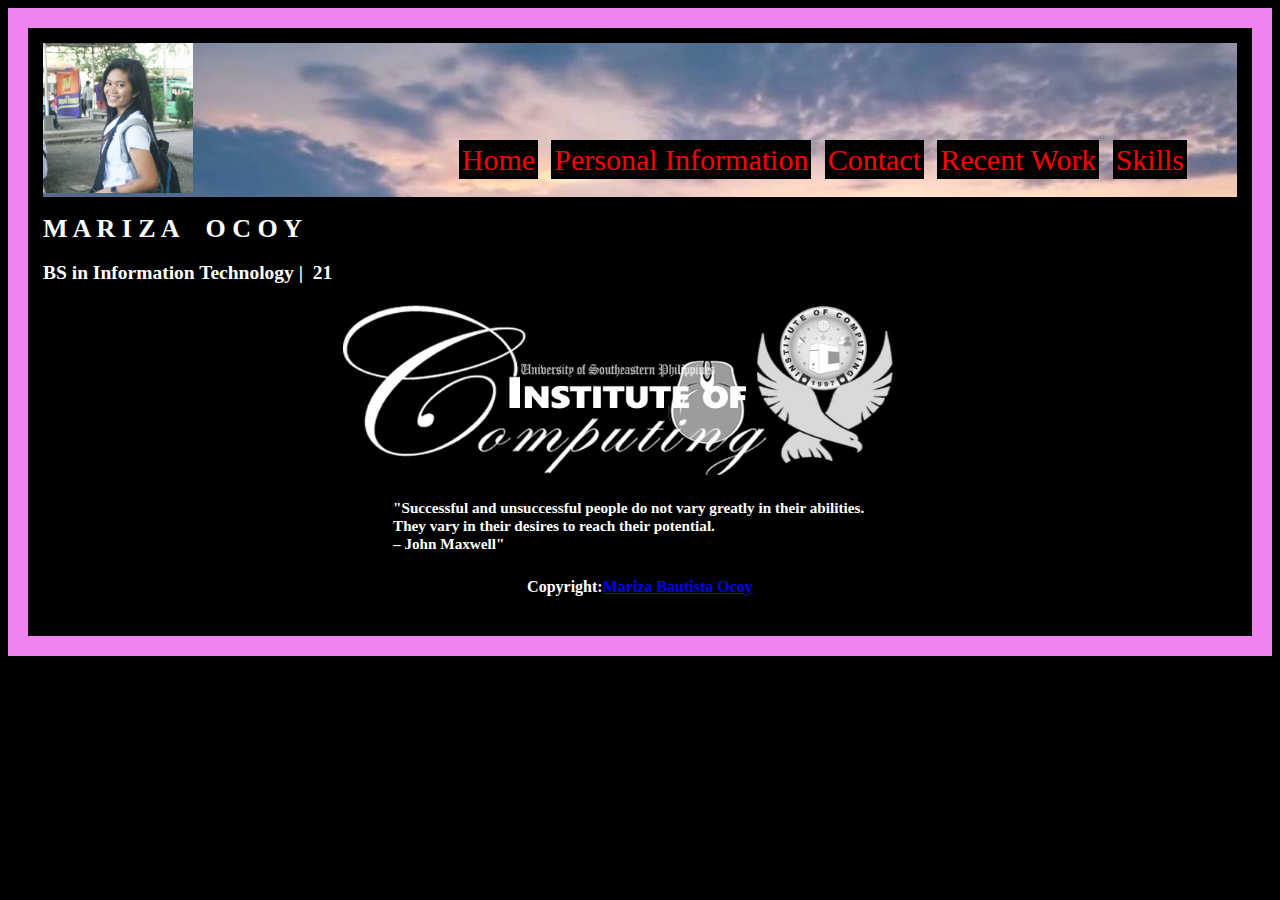
<file: pages/index.html>
<!DOCTYPE html>
<html>
<head>
<meta http-equiv="Content-Type" content="text/html; charset=utf-8" />
<link rel="stylesheet" type="text/css" href="../mycss.css" />
<title> Mariza Bautista Ocoy | Home </title>
</head>

<body>

<div class="mypics"><img src="images/2.jpg" alt="Mariza" width="150" height="150"/>
<div id= "list">
		<a href="index.html">Home</a>
		<a href="personal.html">Personal Information</a>
		<a href="contact.html">Contact</a>
		<a href="work.html">Recent Work</a>
		<a href="skills.html">Skills</a>
	
	</div>
	</div>
	<h1>M A R I Z A&nbsp;&nbsp;&nbsp;&nbsp;O C O Y</h1>
	<h2>BS in Information Technology |&nbsp;&nbsp;21</h2>
<div class="indexphoto">
<img src="images/ic.png" alt="IC" width = "550" height="180"/></h1>
</div>
	<div class="indexp">
		<h3>"Successful and unsuccessful people do not vary greatly in their abilities. <br>
		They vary in their desires to reach their potential. <br>– John Maxwell"</h3>
	
</div>
	
 <div id="copyright">
        <h4 align="bottom-right">
        Copyright:</a><a href="https://www.facebook.com/marizaocoy">Mariza Bautista Ocoy</a> </h4>
        </div>
</body>
</html>
</file>
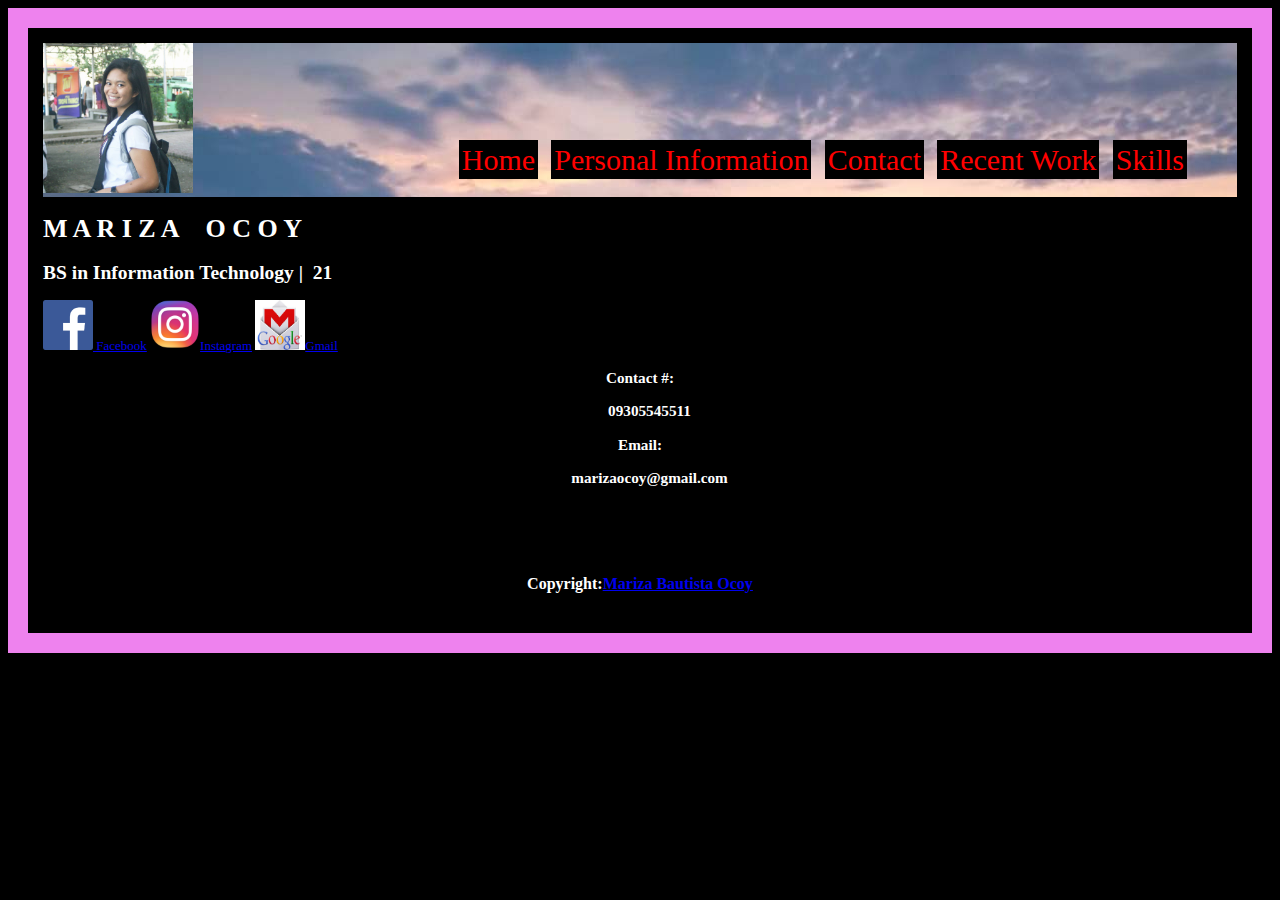
<file: pages/contact.html>
<!DOCTYPE html>
<html>
<head>
<meta http-equiv="Content-Type" content="text/html; charset=utf-8" />
<link rel="stylesheet" type="text/css" href="../mycss.css" />
<title> Mariza Bautista Ocoy | Contacts </title>
</head>

<body>
<div class="mypics"><img src="images/2.jpg" alt="Mariza" width="150" height="150"/>
<div id= "list">
		<a href="index.html">Home</a>
		<a href="personal.html">Personal Information</a>
		<a href="contact.html">Contact</a>
		<a href="work.html">Recent Work</a>
		<a href="skills.html">Skills</a>
	
	</div>
	</div>
	<h1>M A R I Z A&nbsp;&nbsp;&nbsp;&nbsp;O C O Y</h1>
	<h2>BS in Information Technology |&nbsp;&nbsp;21</h2>
	<img src="images/fb.png" alt ="facebook icon" style="width:50px;height:50px;"><a href="https://facebook.com/marizaocoy"> Facebook</a>
	<img src="images/ig.png" alt="instagram" style="width:50px; height:50px;"><a href="https://instagram.com/ocsmariza">Instagram</a>
	<img src="images/gmail.jpg" alt="gmail" style="width:50px; height:50px;"><a href="https://www.gmail.com">Gmail</a>
	
	<div class="indexcontact">
	<h3> Contact #: </h3>
	<h3>&nbsp;&nbsp;&nbsp;&nbsp;&nbsp;09305545511</h3>
	<h3>Email:</h3>
	<h3>&nbsp;&nbsp;&nbsp;&nbsp;&nbsp;marizaocoy@gmail.com</h3><br><br><br>
	
	</div>
<div id="copyright">
        <h4 align="bottom-right">
        Copyright:</a><a href="https://www.facebook.com/marizaocoy">Mariza Bautista Ocoy</a> </h4>
        </div>
		
</body>
</html>
</file>
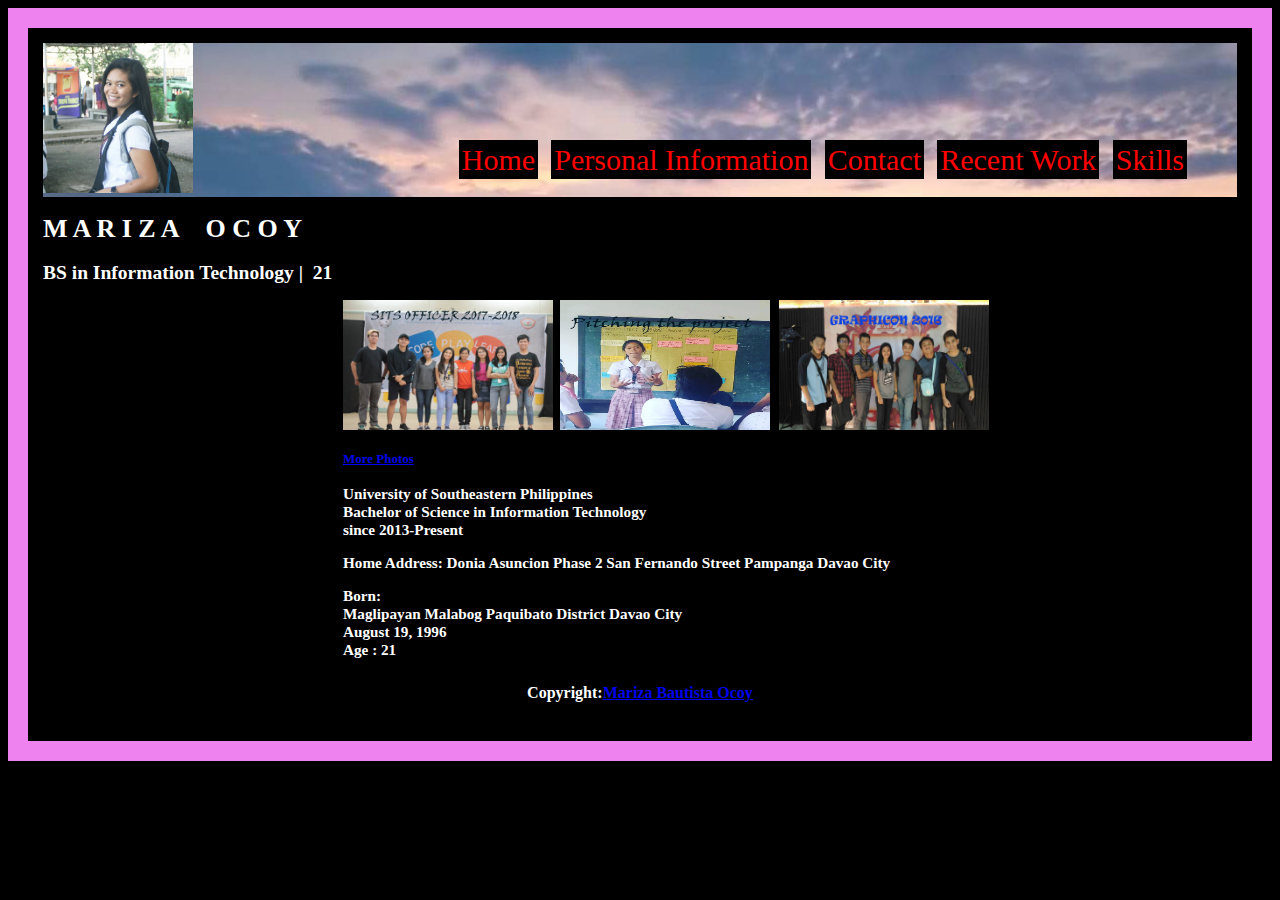
<file: pages/personal.html>
<!DOCTYPE html>
<html>
<head>
<meta http-equiv="Content-Type" content="text/html; charset=utf-8" />
<link rel="stylesheet" type="text/css" href="../mycss.css" />
<title> Mariza Bautista Ocoy | Personal Information </title>
</head>

<body> 
<div class="mypics"><img src="images/2.jpg" alt="Mariza" width="150" height="150"/>
<div id= "list">
		<a href="index.html">Home</a>
		<a href="personal.html">Personal Information</a>
		<a href="contact.html">Contact</a>
		<a href="work.html">Recent Work</a>
		<a href="skills.html">Skills</a>
	
	</div>
	</div>
	<h1>M A R I Z A&nbsp;&nbsp;&nbsp;&nbsp;O C O Y</h1>
	<h2>BS in Information Technology |&nbsp;&nbsp;21</h2>
	
	<div class="pphoto">
	<img src="images/3.jpg" width="210" height="130">&nbsp;&nbsp;<img src="images/4.jpg" width="210" height="130">&nbsp;&nbsp;
	<img src="images/6.jpg" width="210" height="130">
	<h4><a href="photos.html">More Photos</a></h4>
	</div>
	
	<div class="indexpersonal">
	<h3>University of Southeastern Philippines<br>
	Bachelor of Science in Information Technology<br>
	since 2013-Present</h3>
	<h3>Home Address: Donia Asuncion Phase 2 San Fernando Street Pampanga Davao City</h3>
	<h3>Born:<br>
	Maglipayan Malabog Paquibato District Davao City<br>
	August 19, 1996<br>
	Age : 21<br>
</div>
		 <div id="copyright">
        <h4 align="bottom-right">
        Copyright:</a><a href="https://www.facebook.com/marizaocoy">Mariza Bautista Ocoy</a> </h4>
        </div>

</body>
</html>
</file>
<file: mycss.css>
body {
	background-color:black;
	font-family: Georgia, Times New Roman, Times, serif;
	font-size: 13px;
	color: white;	
	border: 20px solid transparent;
    padding: 15px;
    border-color:violet;
}
#list {
	float:right;	
	padding-top:100px;
	padding-right:50px;
}
#list a{
	margin-left:10px;
	font-size:30px;
	background-color:black;
	padding:3px;
	text-decoration:none;
	color:red;
	
}
#copyright {
display:block;
width: 1300x;
text-align:center;
font-size:16px;
line-height:25px;
}
div.index1
{
	text-align:center;
}
div.indexp
{
	margin-left:350px;
}
div.indexphoto
{
	margin-left:300px;
}

div.indexcontact
{
	text-align:center;
}
div.mypics
{
	background-image:url(images/abstr.jpg);
	background-repeat:no-repeat;
}
div.pphoto
{
	margin-left:300px;
}
div.indexpersonal
{
	margin-left:300px;
}
div.indexwork
{
	margin-left:400px;
}
div.photos
{
	margin-left:30px;
}
</file>
